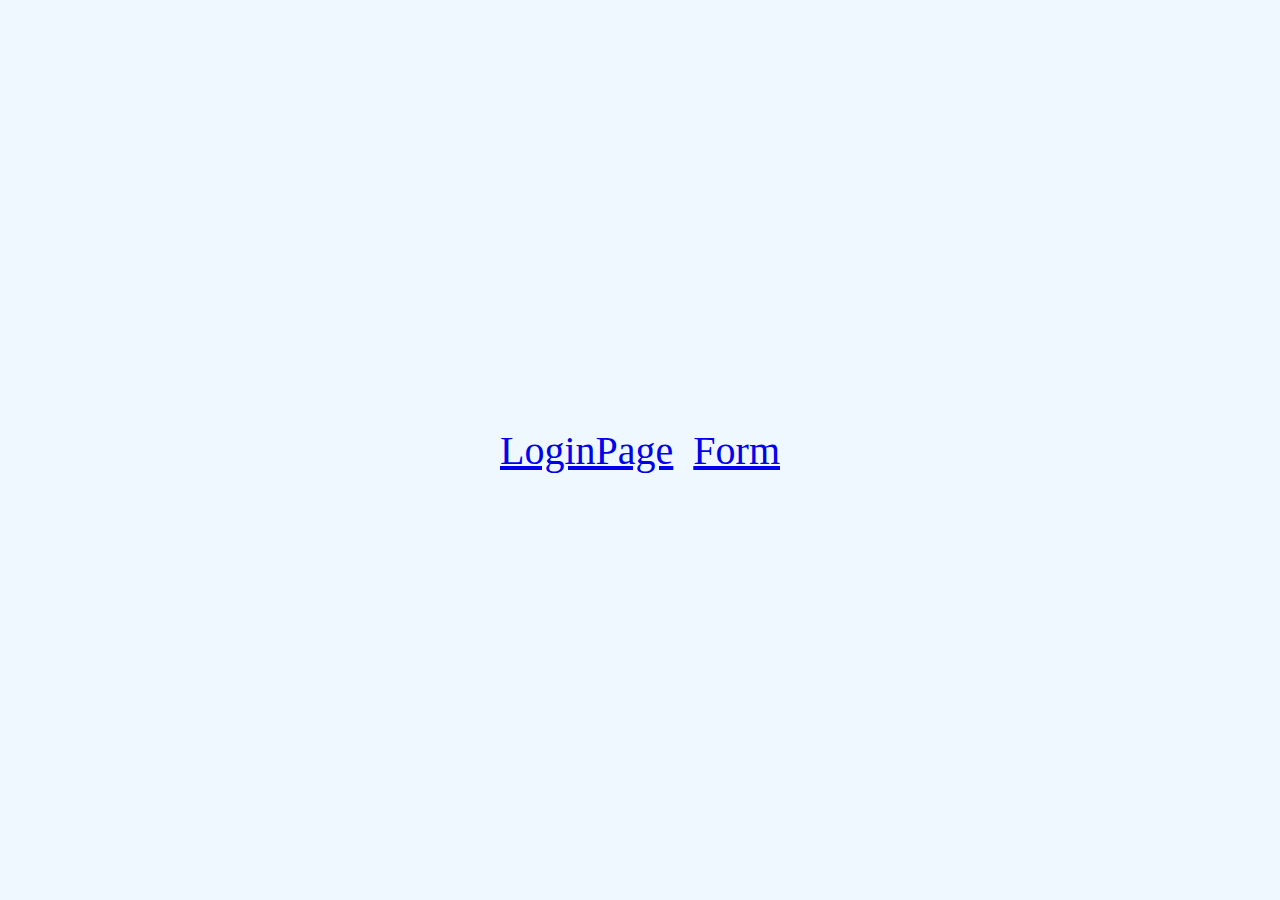
<file: index.html>
<!doctype html>
<html lang="en">
  <head>
    <meta charset="UTF-8" />
    <meta name="viewport" content="width=device-width, initial-scale=1.0" />
    <link rel="stylesheet" href="./style.css" />
    <title>Home Page</title>
  </head>

  <body>
    <div class="home">
      <a href="./login.html">LoginPage</a>
      <a href="./form.html">Form</a>
    </div>
  </body>
</html>
</file>
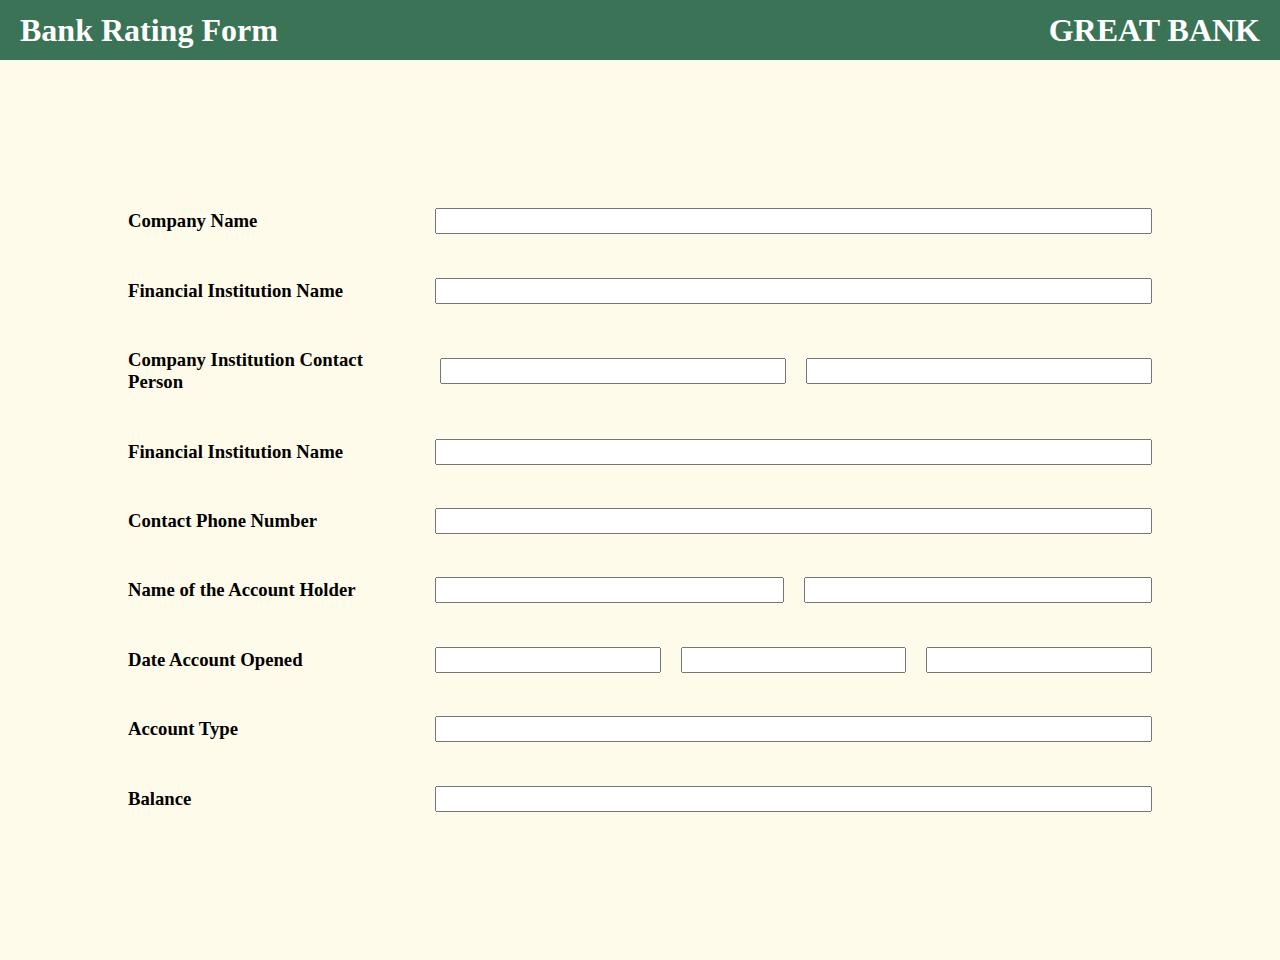
<file: form.html>
<!doctype html>
<html lang="en">
  <head>
    <meta charset="UTF-8" />
    <meta name="viewport" content="width=device-width, initial-scale=1.0" />
    <title>bank</title>
    <link rel="stylesheet" href="./style.css" />
  </head>

  <body style="background-color: #fffbea">
    <div class="recipe-header">
      <h1>Bank Rating Form</h1>
      <h1 style="font-weight: bolder">GREAT BANK</h1>
    </div>
    <div class="main-container">
      <div class="form-cont">
        <div class="lines">
          <div class="line-left">
            <h3>Company Name</h3>
          </div>
          <div class="line-right">
            <input type="" name="" value="" />
          </div>
        </div>
        <div class="lines">
          <div class="line-left">
            <h3>Financial Institution Name</h3>
          </div>
          <div class="line-right">
            <input type="" name="" value="" />
          </div>
        </div>
        <div class="lines">
          <div class="line-left">
            <h3>Company Institution Contact Person</h3>
          </div>
          <div class="line-right">
            <input type="" name="" value="" />
            <input type="" name="" value="" />
          </div>
        </div>
        <div class="lines">
          <div class="line-left">
            <h3>Financial Institution Name</h3>
          </div>
          <div class="line-right">
            <input type="" name="" value="" />
          </div>
        </div>
        <div class="lines">
          <div class="line-left">
            <h3>Contact Phone Number</h3>
          </div>
          <div class="line-right">
            <input type="" name="" value="" />
          </div>
        </div>
        <div class="lines">
          <div class="line-left">
            <h3>Name of the Account Holder</h3>
          </div>
          <div class="line-right">
            <input type="" name="" value="" />
            <input type="" name="" value="" />
          </div>
        </div>
        <div class="lines">
          <div class="line-left">
            <h3>Date Account Opened</h3>
          </div>
          <div class="line-right">
            <input type="" name="" value="" />
            <input type="" name="" value="" />
            <input type="" name="" value="" />
          </div>
        </div>
        <div class="lines">
          <div class="line-left">
            <h3>Account Type</h3>
          </div>
          <div class="line-right">
            <input type="" name="" value="" />
          </div>
        </div>
        <div class="lines">
          <div class="line-left">
            <h3>Balance</h3>
          </div>
          <div class="line-right">
            <input type="" name="" value="" />
          </div>
        </div>
      </div>
    </div>
  </body>
</html>
</file>
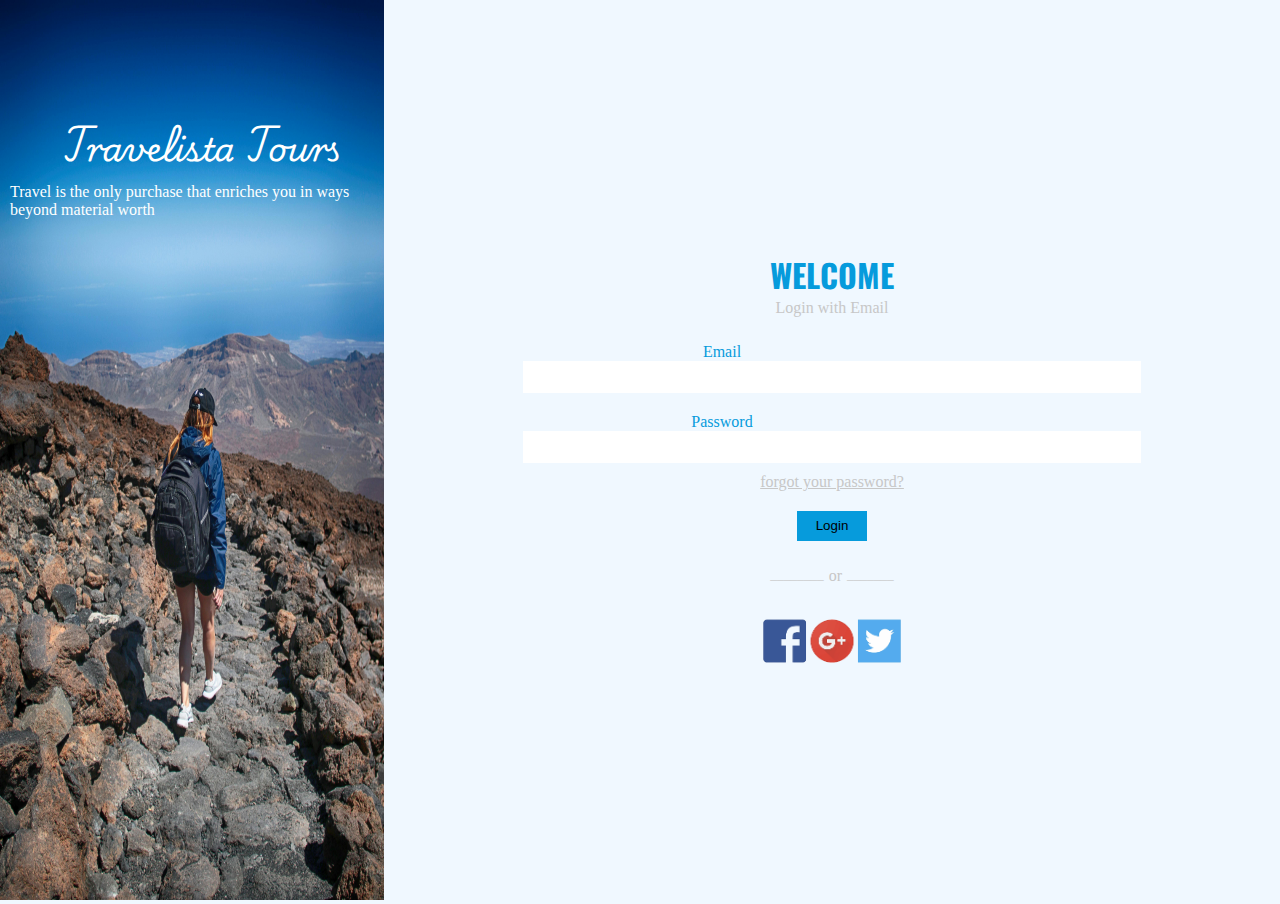
<file: login.html>
<!doctype html>
<html lang="en">
  <head>
    <meta charset="UTF-8" />
    <meta name="viewport" content="width=device-width, initial-scale=1" />
    <title></title>
    <link href="./style.css" rel="stylesheet" />
  </head>
  <body>
    <div class="main-container">
      <div class="left-cont">
        <img class="main-img" src="./assets/wander.jpg" alt="" />
        <div class="login-img-text">
          
        <h1 class="login-h1">Travelista Tours</h1>
        <p style="margin-top: -20px; font-size: 1rem;">Travel is the only purchase that enriches you in ways beyond material worth</p>
         </div>

      </div>
      <div class="right-cont"> 
          <h1 class="login-h1-2">WELCOME</h1>
          <p style="color: #c7c7c7; margin-top: -20px;">Login with Email</p>
          <form class="form-cont">
            <label class="login-label" for="">Email</label>
            <input class="login-input" type="" name="" value="">
            <label  class="login-label"  for="">Password</label>
            <input  class="login-input"  type="" name="" value="">
            <a style="color:  #c7c7c7;" href="https://eservices.tnpolice.gov.in/CCTNSNICSDC/Index?0">forgot your password?</a>
            <button class="login-button" type="">Login</button>

            <p style="color: #c7c7c7; gap: 5px; display: flex;"><sup>________</sup>or<sup>_______</sup></p>
            <img style="height: 60px" src="./assets/login.png" alt="">
          </form>
        </div>
      </div>
    </div>
  </body>
</html>
</file>
<file: style.css>
@import url("https://fonts.googleapis.com/css2?family=Playwrite+CU:wght@100..400&display=swap");
@import url("https://fonts.googleapis.com/css2?family=Oswald:wght@200..700&family=Playwrite+CU:wght@100..400&display=swap");

body {
  height: 100%;
  width: 100%;
  box-sizing: border-box;
  background-color: aliceblue;
  margin: 0;
  padding: 0;
}
.home {
  height: 100vh;
  width: 100vw;
  display: flex;
  justify-content: center;
  align-items: center;
  /* text-align: center; */
  font-size: 40px;
  gap: 20px;
}

.main-container {
  height: 100vh;
  width: 100vw;
  display: flex;
  justify-content: center;
  align-items: center;
}

.left-cont {
  height: 100vh;
  width: 30vw;
  color: #fff;
}

.main-img {
  height: 100%;
  width: 100%;
}

.right-cont {
  height: 100vh;
  width: 70vw;
  display: flex;
  flex-direction: column;
  justify-content: center;
  align-items: center;
  color: #069bdc;
}

.form-cont {
  display: flex;
  flex-direction: column;
  width: 60%;
  justify-content: center;
  align-items: center;
  z-index: 99;
}

.login-input {
  width: 60%;
  height: 30px;
  float: left;
  border-color: #069bdc;
  border: none;
}

.login-label {
  transform: translate(-110px, 10px);
  z-index: 10;
}

.login-button {
  margin-top: 10px;
  width: 70px;
  height: 30px;
  border: none;
  background-color: #069bdc;
}

.login-img-text {
  position: absolute;
  width: 30vw;
  top: 10%;
  margin-left: 10px;
  padding-right: 20px;
  display: flex;
  flex-direction: column;
  justify-content: center;
  align-items: center;
}

.login-h1 {
  font-family: "Playwrite CU", cursive;
  font-size: 2rem;
}

.login-h1-2 {
  font-family: "Oswald", sans-serif;
}

.recipe-header {
  height: 60px;
  background-color: #3a7356;
  top: 0;
  display: flex;
  justify-content: space-between;
  padding-right: 20px;
  padding-left: 20px;
  align-items: center;
  color: white;
}

.line-right {
  display: flex;
  flex-direction: row;
  width: 70%;
  gap: 20px;
}

.lines {
  display: flex;
  flex-direction: row;
  gap: 20px;
  align-items: center;
  justify-content: space-between;
  width: 80vw;
}

.form-cont {
  display: flex;
  gap: 10px;
  align-items: center;
  width: 80vw;
}

input {
  height: 20px;
  width: 100%;
}

.line-right-2 {
  display: flex;
  flex-direction: column;
  width: 70%;
}
</file>
